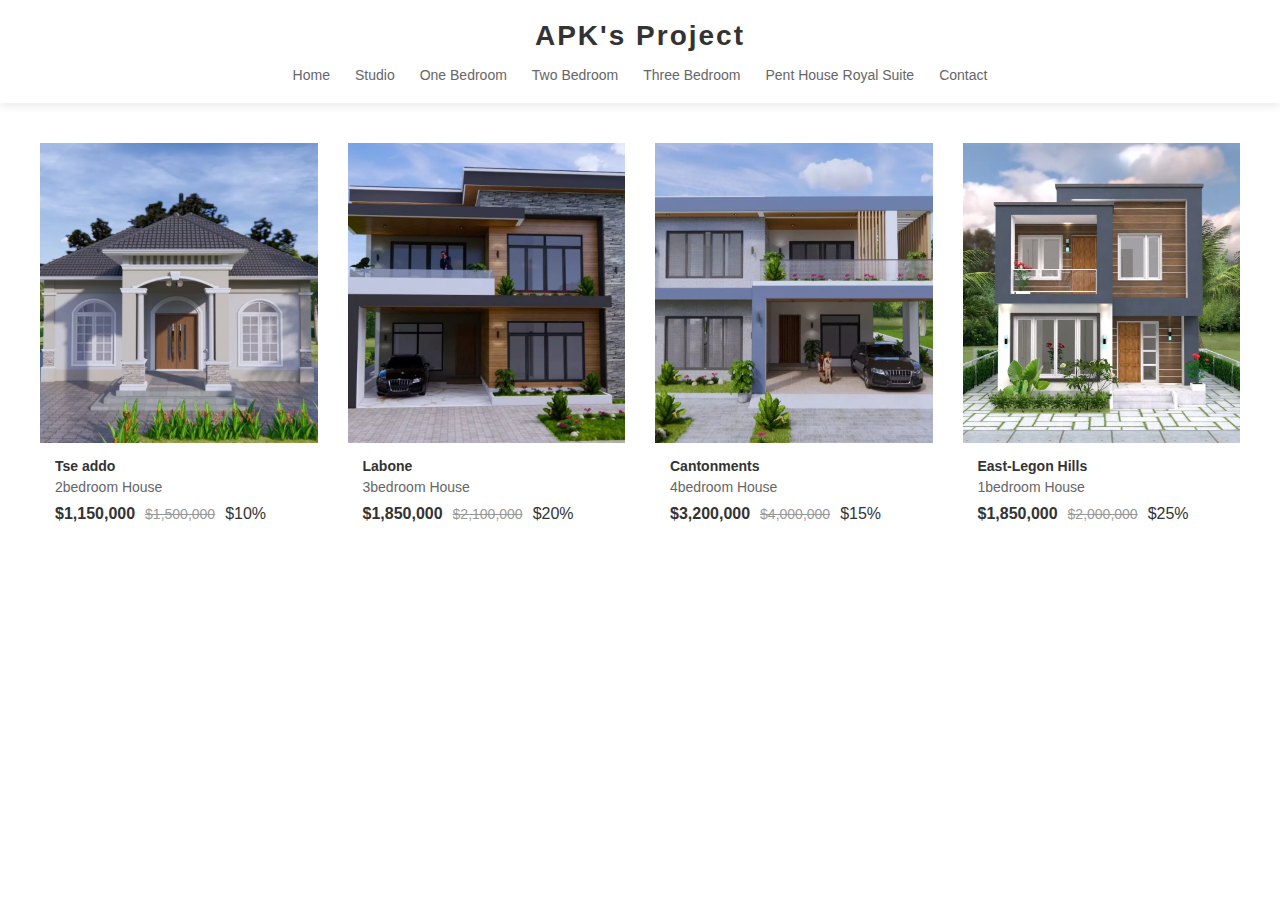
<file: house.html>
<!DOCTYPE html>
<html lang="en">
    <head>
        <meta charset="UTF-8">
        <meta name="viewport" content="width=device-width, initial-scale=1.0">

        <!-- Google tag (gtag.js) -->
<script async src="https://www.googletagmanager.com/gtag/js?id=G-5FPMPC1PE7"></script>
<script>
  window.dataLayer = window.dataLayer || [];
  function gtag(){dataLayer.push(arguments);}
  gtag('js', new Date());

  gtag('config', 'G-5FPMPC1PE7');
</script>
        <title>Clothing</title>


        <!-- CSS -->
  <link rel="stylesheet" href="imagestyles.css">




    </head>
    <body>

        <header>
   
    <div class="logo">APK's Project</div>
    <div class="nav-main">
        <a href="#" class="sale-tag">Home</a>

    <a href="#"> Studio</a>
    <a href="#"> One Bedroom</a>
    <a href="#"> Two Bedroom</a>
    <a href="#"> Three Bedroom</a>
    <a href="#"> Pent House Royal Suite</a>
    <a href="#"> Contact</a>
    
    </div>
</header>

   <div class="products-container">
    

     <!-- Image 1 -->
    <div class="product-card">
    <div class="product-image">

        <img src="Images 2/house1.webp" alt="canvas">

        </div>
        <div class="product-info">
            <div class="brand">Tse addo</div>
            <div class="product-name">2bedroom House</div>

            <div class="prices">
                <span class="current-price" >$1,150,000</span>
                <span class="original-price" >$1,500,000</span>
                <span class="discount-price" >$10%</span>

            </div>
     </div>

    </div>

      <!-- Image 2 -->

    <div class="product-card">
    <div class="product-image">

        <img src="Images 2/house2.webp" alt="canvas">

        </div>
        <div class="product-info">
            <div class="brand">Labone</div>
            <div class="product-name">3bedroom House</div>

            <div class="prices">
                <span class="current-price" >$1,850,000</span>
                <span class="original-price" >$2,100,000</span>
                <span class="discount-price" >$20%</span>

            </div>
     </div>

    </div>


        <!-- Image 3 -->

      <div class="product-card">
    <div class="product-image">

        <img src="Images 2/house3.webp" alt="canvas">

        </div>
        <div class="product-info">
            <div class="brand">Cantonments</div>
            <div class="product-name">4bedroom House</div>

            <div class="prices">
                <span class="current-price" >$3,200,000</span>
                <span class="original-price" >$4,000,000</span>
                <span class="discount-price" >$15%</span>

            </div>
     </div>

    </div>


       <!-- Image 4 -->

     <div class="product-card">
    <div class="product-image">

        <img src="Images 2/house4.webp" alt="canvas">

        </div>
        <div class="product-info">
            <div class="brand">East-Legon Hills</div>
            <div class="product-name">1bedroom House</div>

            <div class="prices">
                <span class="current-price" >$1,850,000</span>
                <span class="original-price" >$2,000,000</span>
                <span class="discount-price" >$25%</span>

            </div>
     </div>
    </div>

</body>
<html>
</file>
<file: imagestyles.css>
*{
    margin: 0;
    padding: 0;
    box-sizing: border-box;
    font-family: Arial, Helvetica, sans-serif;
}


body{
    background: color white;
    color: #333;
}

header{
    background-color: white;
    padding: 20px 0;
    box-shadow: 0 2px 10px rgb(0, 0, 0, 0.1);
    position: sticky;
    top: 0;
    z-index: 100;
}

.nav-top{
    display: flex;
    justify-content: center;
    gap: 30px;
    margin-bottom: 15px;
}

.nav-top a{
    text-decoration: none;
    color: #333;
    font-weight: 30px;
    font-size: 14px;
    text-transform: uppercase;
}

.logo{
    text-align: center;
    font-size: 28px;
    font-weight: bold;
    margin-bottom: 15px;
    letter-spacing: 2px;
}

.nav-main{
    display: flex;
    justify-content: center;
    gap: 25px;
    flex-wrap: wrap;
}

.nav-main a{
    text-decoration: none;
    color: #666;
    font-size: 14px;
}

.sale-tag{
    color: red;
}

.products-container{
    display: grid;
    grid-template-columns: repeat(auto-fill, minmax(250px, 1fr));
    gap: 30px;
    padding: 40px;
    max-width: 1400px;
    margin: 0 auto;
}

.product-car{
    background-color: white;
    border-radius: 4px;
    overflow: hidden;
    box-shadow: 0 2px 8px rgb(0, 0, 0, 0.1);
    transition:transform 03s ease;
}

.product-card:hover{
    transform: translateY(-5px);
}

.product-image{
    height: 300px;
    background-color: #f5f5f5;
    position: relative;
    overflow: hidden;
}

.product-image img{
    width: 100%;
    height: 100%;
    object-fit: cover;
    transition: transform 0.3s ease;
}

.product-info{
    padding: 15px;
}

.brand{
    font-size: 14px;
    font-weight: bold;
    margin-bottom: 5px;
}

.product-name{
    font-size: 14px;
    color: #666;
    margin-bottom: 10px;
}

.prices{
    display: flex;
    gap: 10px;
    align-items: center;
}

.current-price{
    font-weight: bold;
}

.original-price{
    text-decoration: line-through;
    color: #999;
    font-size: 14px;
}

.discount{
    color: red;
    font-size: 14px;
}

/* Responsive Adjustment */
@media(max-width: 786px){
    .nav-top, .nav-main{
        flex-wrap: wrap;
        gap: 15px;
    }

    .products-container{
        grid-template-columns: repeat(auto-fill, minmax(200px, 1fr));
        padding: 20px;
        gap: 20px;
    }

    .product-image{
        height: 250px;
    }
}

@media(max-width: 480px){
    .products-container{
        grid-template-columns:1fr 1fr;
        gap: 15px;
        padding: 15px;
    }

    .product-image{
        height: 180px;
    }

    .product-info{
        padding: 10px;
    }
}
</file>
